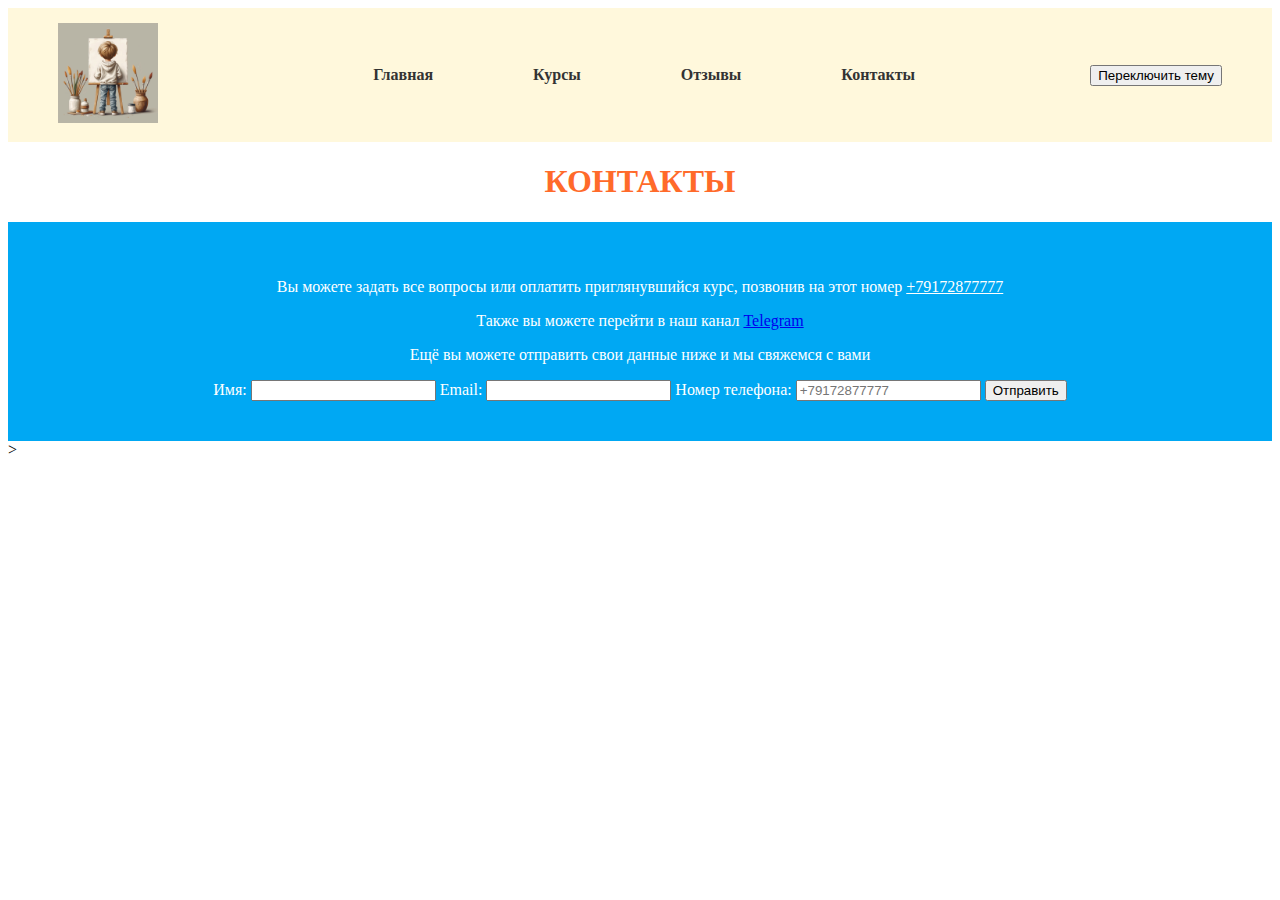
<file: src/homework2/contacts.html>
<!DOCTYPE html>
<html lang="ru">
<head>
    <meta charset="UTF-8">
    <title>ЧИСТЫЙ ХОЛСТ</title>
    <link rel="icon" href="images/icon.png" type="image/png">
    <link href="style.css" rel="stylesheet">
</head>
<body class="light-theme">
    <header>
        <nav>
            <a href="index.html">
                <img src="images/logo.png" height="100">
            </a>
            <ul id="navigation">
                <li><a href="index.html">Главная</a></li>
                <li class="menu"><a href="courses.html">Курсы</a>
                    <div class="menu-content">
                        <a href="courses.html#beginner">От Каракуля к Шедевру</a>
                        <a href="courses.html#watercolor">Акварельная Магия</a>
                        <a href="courses.html#comics">Комиксы с Нуля</a>
                        <a href="courses.html#portrait">Искусство портрета</a>
                    </div>
                </li>
                <li><a href="reviews.html">Отзывы</a></li>
                <li><a href="contacts.html">Контакты</a></li>
            </ul>
            <button id="currentTheme">Переключить тему</button>
        </nav>
    </header>
    <main>
        <h1 id="contacts-title">КОНТАКТЫ</h1>
        <section id="contacts">
            <p>Вы можете задать все вопросы или оплатить приглянувшийся курс, позвонив на этот номер <u>+79172877777</u></p>
            <p>Также вы можете перейти в наш канал <a href="https://t.me/+AFy-YGReZiI1NzYy">Telegram</a></p>
            <p>Ещё вы можете отправить свои данные ниже и мы свяжемся с вами</p>
        
            <form>
                <label for="name">Имя:</label>
                <input type="text" id="name" name="name" required>

                <label for="email">Email:</label>
                <input type="email" id="email" name="email" required>

                <label for="phone">Номер телефона:</label>
                <input type="tel" id="phone" name="phone" mpattern="[\+]\d{1}\d{3}\d{3}\d{2}\d{2}" placeholder="+79172877777" required>

                <input type="submit" value="Отправить">
            </form>
        </section>
    </main>
    <script src="index.js"></script>
</body>
</html>>
</file>
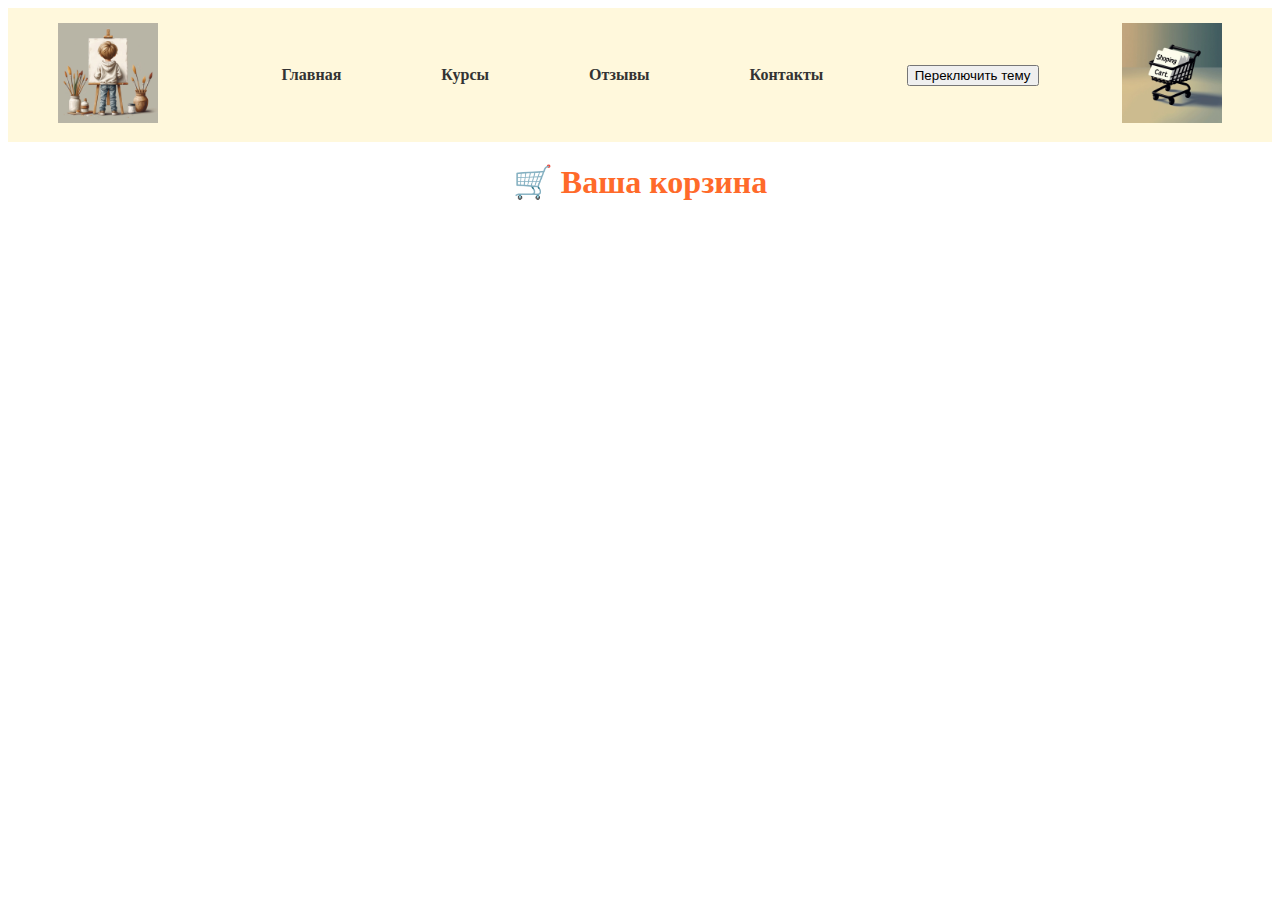
<file: homework3/target/classes/cart.html>
<!DOCTYPE html>
<html lang="ru">
<head>
    <meta charset="UTF-8">
    <title>Корзина - ЧИСТЫЙ ХОЛСТ</title>
    <link rel="icon" href="images/icon.png" type="image/png">
    <link href="style.css" rel="stylesheet">
    <script src="index.js"></script>
</head>
<body class="light-theme">
<header>
    <nav>
        <a href="index.html">
            <img src="images/logo.png" height="100">
        </a>
        <ul id="navigation">
            <li><a href="index.html">Главная</a></li>
            <li class="menu"><a href="courses.html">Курсы</a>
                <div class="menu-content">
                    <a href="courses.html#beginner">От Каракуля к Шедевру</a>
                    <a href="courses.html#watercolor">Акварельная Магия</a>
                    <a href="courses.html#comics">Комиксы с Нуля</a>
                    <a href="courses.html#portrait">Искусство портрета</a>
                </div>
            </li>
            <li><a href="reviews.html">Отзывы</a></li>
            <li><a href="contacts.html">Контакты</a></li>
        </ul>
        <button id="currentTheme">Переключить тему</button>
        <a href="cart.html">
            <img src="images/cart.jpeg" height="100">
        </a>
    </nav>
</header>

<section id="cart">
    <h1>🛒 Ваша корзина</h1>
</file>
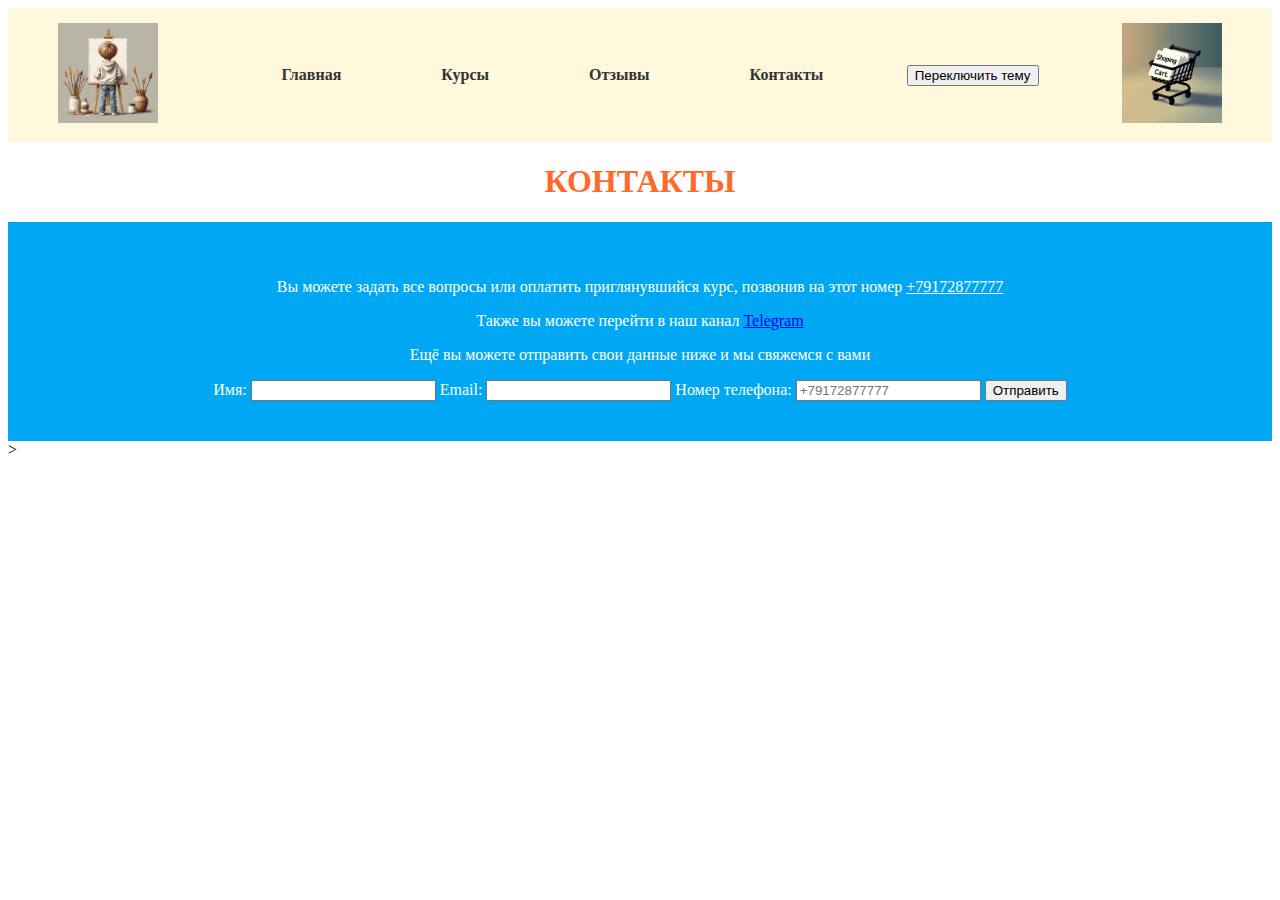
<file: homework3/target/classes/contacts.html>
<!DOCTYPE html>
<html lang="ru">
<head>
    <meta charset="UTF-8">
    <title>ЧИСТЫЙ ХОЛСТ</title>
    <link rel="icon" href="images/icon.png" type="image/png">
    <link href="style.css" rel="stylesheet">
</head>
<body class="light-theme">
    <header>
        <nav>
            <a href="index.html">
                <img src="images/logo.png" height="100">
            </a>
            <ul id="navigation">
                <li><a href="index.html">Главная</a></li>
                <li class="menu"><a href="courses.html">Курсы</a>
                    <div class="menu-content">
                        <a href="courses.html#beginner">От Каракуля к Шедевру</a>
                        <a href="courses.html#watercolor">Акварельная Магия</a>
                        <a href="courses.html#comics">Комиксы с Нуля</a>
                        <a href="courses.html#portrait">Искусство портрета</a>
                    </div>
                </li>
                <li><a href="reviews.html">Отзывы</a></li>
                <li><a href="contacts.html">Контакты</a></li>
            </ul>
            <button id="currentTheme">Переключить тему</button>
            <a href="/cart">
                <img src="images/cart.jpeg" height="100">
            </a>
        </nav>
    </header>
    <main>
        <h1 id="contacts-title">КОНТАКТЫ</h1>
        <section id="contacts">
            <p>Вы можете задать все вопросы или оплатить приглянувшийся курс, позвонив на этот номер <u>+79172877777</u></p>
            <p>Также вы можете перейти в наш канал <a href="https://t.me/+AFy-YGReZiI1NzYy">Telegram</a></p>
            <p>Ещё вы можете отправить свои данные ниже и мы свяжемся с вами</p>
        
            <form>
                <label for="name">Имя:</label>
                <input type="text" id="name" name="name" required>

                <label for="email">Email:</label>
                <input type="email" id="email" name="email" required>

                <label for="phone">Номер телефона:</label>
                <input type="tel" id="phone" name="phone" mpattern="[\+]\d{1}\d{3}\d{3}\d{2}\d{2}" placeholder="+79172877777" required>

                <input type="submit" value="Отправить">
            </form>
        </section>
    </main>
    <script src="index.js"></script>
</body>
</html>>
</file>
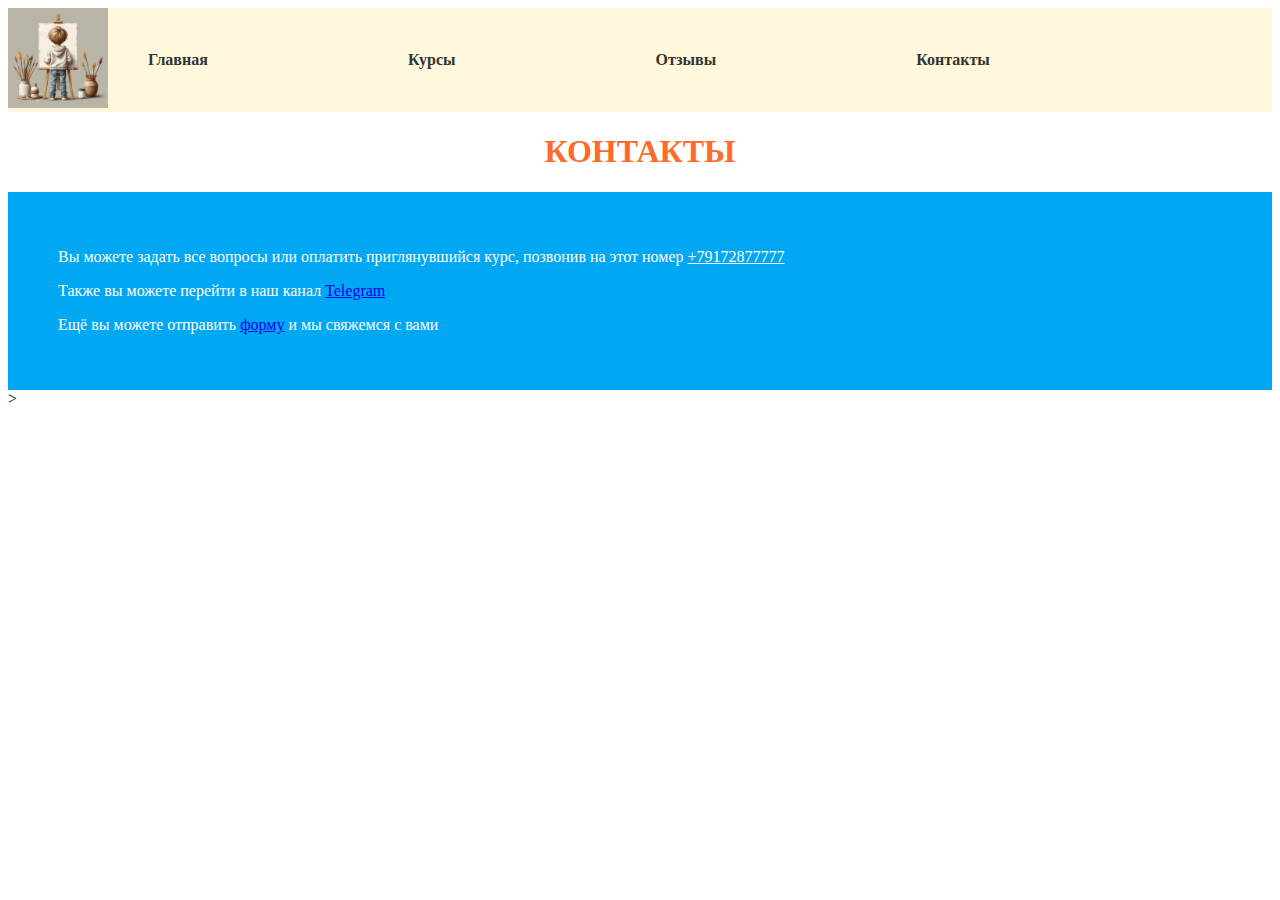
<file: src/lesson1/homework/contacts.html>
<!DOCTYPE html>
<html lang="ru">
<head>
    <meta charset="UTF-8">
    <title>ЧИСТЫЙ ХОЛСТ</title>
    <link rel="icon" href="images/icon.png" type="image/png">
    <link href="style.css" rel="stylesheet">
</head>
<body>
    <header>
        <nav>
            <a href="index.html">
                <img src="images/logo.png" height="100">
            </a>
            <ul id="navigation">
                <li><a href="index.html">Главная</a></li>
                <li><a href="courses.html">Курсы</a></li>
                <li><a href="reviews.html">Отзывы</a></li>
                <li><a href="contacts.html">Контакты</a></li>
            </ul>
        </nav>
    </header>
    <main>
        <h1 id="contacts-title">КОНТАКТЫ</h1>
        <section id="contacts">
            <p>Вы можете задать все вопросы или оплатить приглянувшийся курс, позвонив на этот номер <u>+79172877777</u></p>
            <p>Также вы можете перейти в наш канал <a href="https://t.me/+AFy-YGReZiI1NzYy">Telegram</a></p>
            <p>Ещё вы можете отправить <a href="https://docs.google.com/forms/d/e/1FAIpQLSc0NKhxBpF0Itx3MBfHyrIsg8oBw70sEOLG9_YMKaVN7DKdDA/viewform?usp=header">форму</a>  и мы свяжемся с вами</p>
        </section>
    </main>
</body>
</html>>
</file>
<file: src/homework2/style.css>
body.light-theme {
    background: #FFF;
    color: #000000;
}

body.dark-theme {
    background: #000000;
    color: #FFF;
}

nav {
    display: flex;
    align-items: center;
    justify-content: space-between;
    position: relative;
    background: #FFF8DC;
    flex-wrap: nowrap;
    padding: 15px 50px;
}

body.dark-theme nav {
    background: #2c2c2c;
}

nav a {
    text-decoration: none;
    color: #333;
    font-weight: bold;
}

body.dark-theme nav a {
    color: #fff;
}

#navigation {
    display: flex;
    gap: 100px;
    justify-content: space-around;
    list-style-type: none;
}

.menu {
    position: relative;
}

.menu:hover .menu-content {
    display: block;
}

.menu-content {
    display: none;
    background: #FFF8DC;
    position: absolute;
    top: 100%;
    padding: 8px 0;
    margin: 0;
    box-shadow: 0 4px 6px rgba(0,0,0,0.1);
}

body.dark-theme .menu-content {
    background: #2c2c2c;
}

body.dark-theme .menu-content a {
    color: #fff;
}

body.dark-theme .menu-content a:hover {
    background: #3a3a3a;
}



h1 {
    color: #ff6a2a;
    text-align: center;
}



.button {
    background-color: #F15525;
    border-radius: 82px;
    padding: 10px 20px;
    color: #FFF;
    font-size: 20px;
    border: 0;
}

#index,
#news,
#contacts,
.card {
    padding: 40px 50px;
    background:#00a8f3;
    color: #fff;
    text-align: center;
}

body.dark-theme #index,
body.dark-theme #news,
body.dark-theme #contacts,
body.dark-theme .card {
    background: #005f87;
    color:#FFF;
}

#courses, 
#reviews {
    padding: 40px 50px;
    background: #fff;
    color: #000000;
}

body.dark-theme #courses, 
body.dark-theme #reviews {
    padding: 40px 50px;
    background: #000000;
    color: #fff;
}


.cards-conteiner {
    display: flex;
    flex-wrap: wrap;
    gap: 20px;
}

#education-title {
    color: #ff6a2a;
}

#reviews {
    padding: 40px 50px;
    background: #fff;
}

#contacts-title {
    color: #ff6a2a;
}


#news-container {
    margin: 20px 0;

}

.news-card {
    padding: 15px;
    margin: 10px auto;
    background: #FFF;
    border-radius: 8px;
    text-align: left;
    color: #000000;
}

body.dark-theme .news-card {
    background: #000000;
    color: #FFF;

}

body.dark-theme nav {
    background: #2c2c2c;
}

.slider {
    position: relative;
    border-radius: 8px;
    overflow: hidden;
    width: 250px;
    height: 360px;
    margin: 20px auto;
}

.slides {
    display: flex;
    transition: transform 0.4s ease-in-out;
    width: 100%;
    height: 100%;
}

.slide {
    min-width: 100%;
    height: 100%;
}

.slide img {
    width: 100%;
    height: 100%;
    display: block;
    object-fit: cover;
}

.prev, .next {
    position: absolute;
    top: 50%;
    transform: translateY(-50%);
    background: #ff6a2a;
    color: #FFF;
    width: 30px;
    height: 30px;
    border: none;
    font-weight: bold;
    cursor: pointer;
    border-radius: 50%;
}

.prev {
    left: 10px;
}

.next {
    right: 10px;    
}

#timer {
    color: #fff;
    text-align: center;
    font-size: 2em;
    margin-top: 20%;
}

#timer span {
    display: inline-block;
    min-width: 50px;
}
</file>
<file: homework3/target/classes/style.css>
body.light-theme {
    background: #FFF;
    color: #000000;
}

body.dark-theme {
    background: #000000;
    color: #FFF;
}

nav {
    display: flex;
    align-items: center;
    justify-content: space-between;
    position: relative;
    background: #FFF8DC;
    flex-wrap: nowrap;
    padding: 15px 50px;
}

body.dark-theme nav {
    background: #2c2c2c;
}

nav a {
    text-decoration: none;
    color: #333;
    font-weight: bold;
}

body.dark-theme nav a {
    color: #fff;
}

#navigation {
    display: flex;
    gap: 100px;
    justify-content: space-around;
    list-style-type: none;
}

.menu {
    position: relative;
}

.menu:hover .menu-content {
    display: block;
}

.menu-content {
    display: none;
    background: #FFF8DC;
    position: absolute;
    top: 100%;
    padding: 8px 0;
    margin: 0;
    box-shadow: 0 4px 6px rgba(0,0,0,0.1);
}

body.dark-theme .menu-content {
    background: #2c2c2c;
}

body.dark-theme .menu-content a {
    color: #fff;
}

body.dark-theme .menu-content a:hover {
    background: #3a3a3a;
}



h1 {
    color: #ff6a2a;
    text-align: center;
}



.button {
    background-color: #F15525;
    border-radius: 82px;
    padding: 10px 20px;
    color: #FFF;
    font-size: 20px;
    border: 0;
}

#index,
#news,
#contacts,
.card {
    padding: 40px 50px;
    background:#00a8f3;
    color: #fff;
    text-align: center;
}

body.dark-theme #index,
body.dark-theme #news,
body.dark-theme #contacts,
body.dark-theme .card {
    background: #005f87;
    color:#FFF;
}

#courses, 
#reviews {
    padding: 40px 50px;
    background: #fff;
    color: #000000;
}

body.dark-theme #courses, 
body.dark-theme #reviews {
    padding: 40px 50px;
    background: #000000;
    color: #fff;
}


.cards-conteiner {
    display: flex;
    flex-wrap: wrap;
    gap: 20px;
}

#education-title {
    color: #ff6a2a;
}

#reviews {
    padding: 40px 50px;
    background: #fff;
}

#contacts-title {
    color: #ff6a2a;
}


#news-container {
    margin: 20px 0;

}

.news-card {
    padding: 15px;
    margin: 10px auto;
    background: #FFF;
    border-radius: 8px;
    text-align: left;
    color: #000000;
}

body.dark-theme .news-card {
    background: #000000;
    color: #FFF;

}

body.dark-theme nav {
    background: #2c2c2c;
}

.slider {
    position: relative;
    border-radius: 8px;
    overflow: hidden;
    width: 250px;
    height: 360px;
    margin: 20px auto;
}

.slides {
    display: flex;
    transition: transform 0.4s ease-in-out;
    width: 100%;
    height: 100%;
}

.slide {
    min-width: 100%;
    height: 100%;
}

.slide img {
    width: 100%;
    height: 100%;
    display: block;
    object-fit: cover;
}

.prev, .next {
    position: absolute;
    top: 50%;
    transform: translateY(-50%);
    background: #ff6a2a;
    color: #FFF;
    width: 30px;
    height: 30px;
    border: none;
    font-weight: bold;
    cursor: pointer;
    border-radius: 50%;
}

.prev {
    left: 10px;
}

.next {
    right: 10px;    
}

#timer {
    color: #fff;
    text-align: center;
    font-size: 2em;
    margin-top: 20%;
}

#timer span {
    display: inline-block;
    min-width: 50px;
}
</file>
<file: src/lesson1/homework/style.css>
nav {
    display: flex;
    align-items: center;
    gap: 40px
    padding: 20px;
    background: #FFF8DC
}

nav a {
    text-decoration: none;
    color: #333;
    font-weight: bold;
}

#navigation {
    display: flex;
    gap: 200px;
    justify-content: space-around;
    list-style-type: none;
}



h1 {
    color: #ff6a2a;
    text-align: center;
}

div {
    background: #FFF
}



.button {
    background-color: #F15525;
    border-radius: 82px;
    padding: 10px 20px;
    color: #FFF;
    font-size: 20px;
    border: 0;
}

#courses {
    padding: 40px 50px;
    background: #fff;

}

.cards-conteiner {
    display: flex;
    flex-wrap: wrap;
    gap: 20px;
}


.card {
    padding: 40px 50px;
    background: #00a8f3;
    color: #FFF;
}

#education-title {
    color: #ff6a2a;
}

#reviews {
    padding: 40px 50px;
    background: #fff;
}

#contacts-title {
    color: #ff6a2a;
}

#contacts {
    padding: 40px 50px;
    color: #FFF;
    background: #00a8f3;
}

#index {
    padding: 40px 50px;
    color: #FFF;
    background: #00a8f3;
    text-align: center
}
</file>
